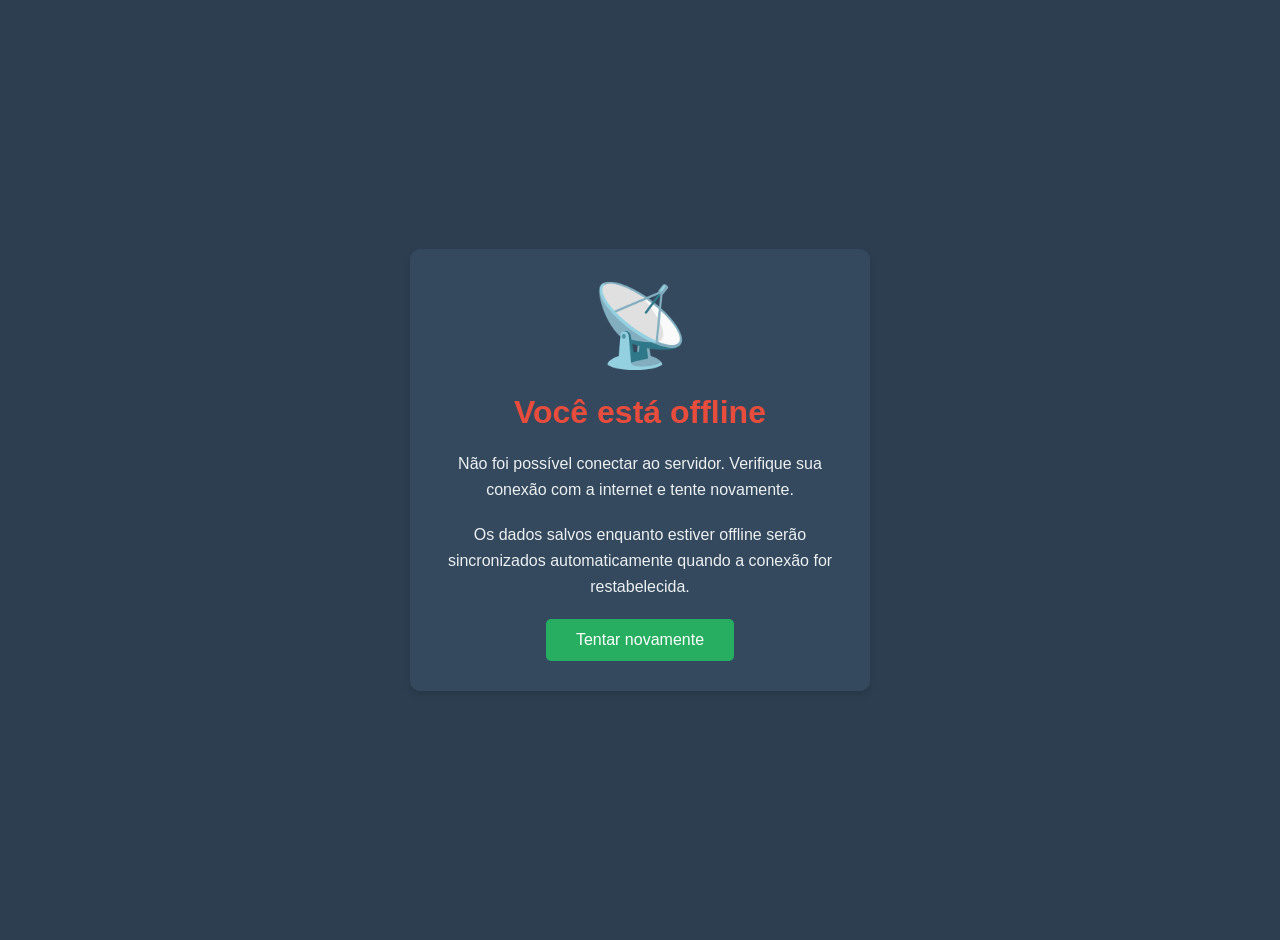
<file: templates/offline.html>
<!DOCTYPE html>
<html lang="pt-BR">
<head>
    <meta charset="UTF-8">
    <meta name="viewport" content="width=device-width, initial-scale=1.0">
    <title>Offline - Betim Reciclagem</title>
    <style>
        body {
            margin: 0;
            padding: 20px;
            font-family: 'Segoe UI', Tahoma, Geneva, Verdana, sans-serif;
            background-color: #2c3e50;
            color: white;
            display: flex;
            justify-content: center;
            align-items: center;
            min-height: 100vh;
            text-align: center;
        }
        
        .offline-container {
            max-width: 400px;
            padding: 30px;
            background-color: #34495e;
            border-radius: 10px;
            box-shadow: 0 4px 6px rgba(0,0,0,0.1);
        }
        
        h1 {
            margin-bottom: 20px;
            color: #e74c3c;
        }
        
        p {
            margin-bottom: 20px;
            line-height: 1.6;
            color: #ecf0f1;
        }
        
        .icon {
            font-size: 80px;
            margin-bottom: 20px;
        }
        
        .retry-btn {
            background-color: #27ae60;
            color: white;
            border: none;
            padding: 12px 30px;
            border-radius: 5px;
            font-size: 16px;
            cursor: pointer;
            transition: background-color 0.3s;
        }
        
        .retry-btn:hover {
            background-color: #2ecc71;
        }
    </style>
</head>
<body>
    <div class="offline-container">
        <div class="icon">📡</div>
        <h1>Você está offline</h1>
        <p>Não foi possível conectar ao servidor. Verifique sua conexão com a internet e tente novamente.</p>
        <p>Os dados salvos enquanto estiver offline serão sincronizados automaticamente quando a conexão for restabelecida.</p>
        <button class="retry-btn" onclick="window.location.reload()">Tentar novamente</button>
    </div>
</body>
</html>
</file>
